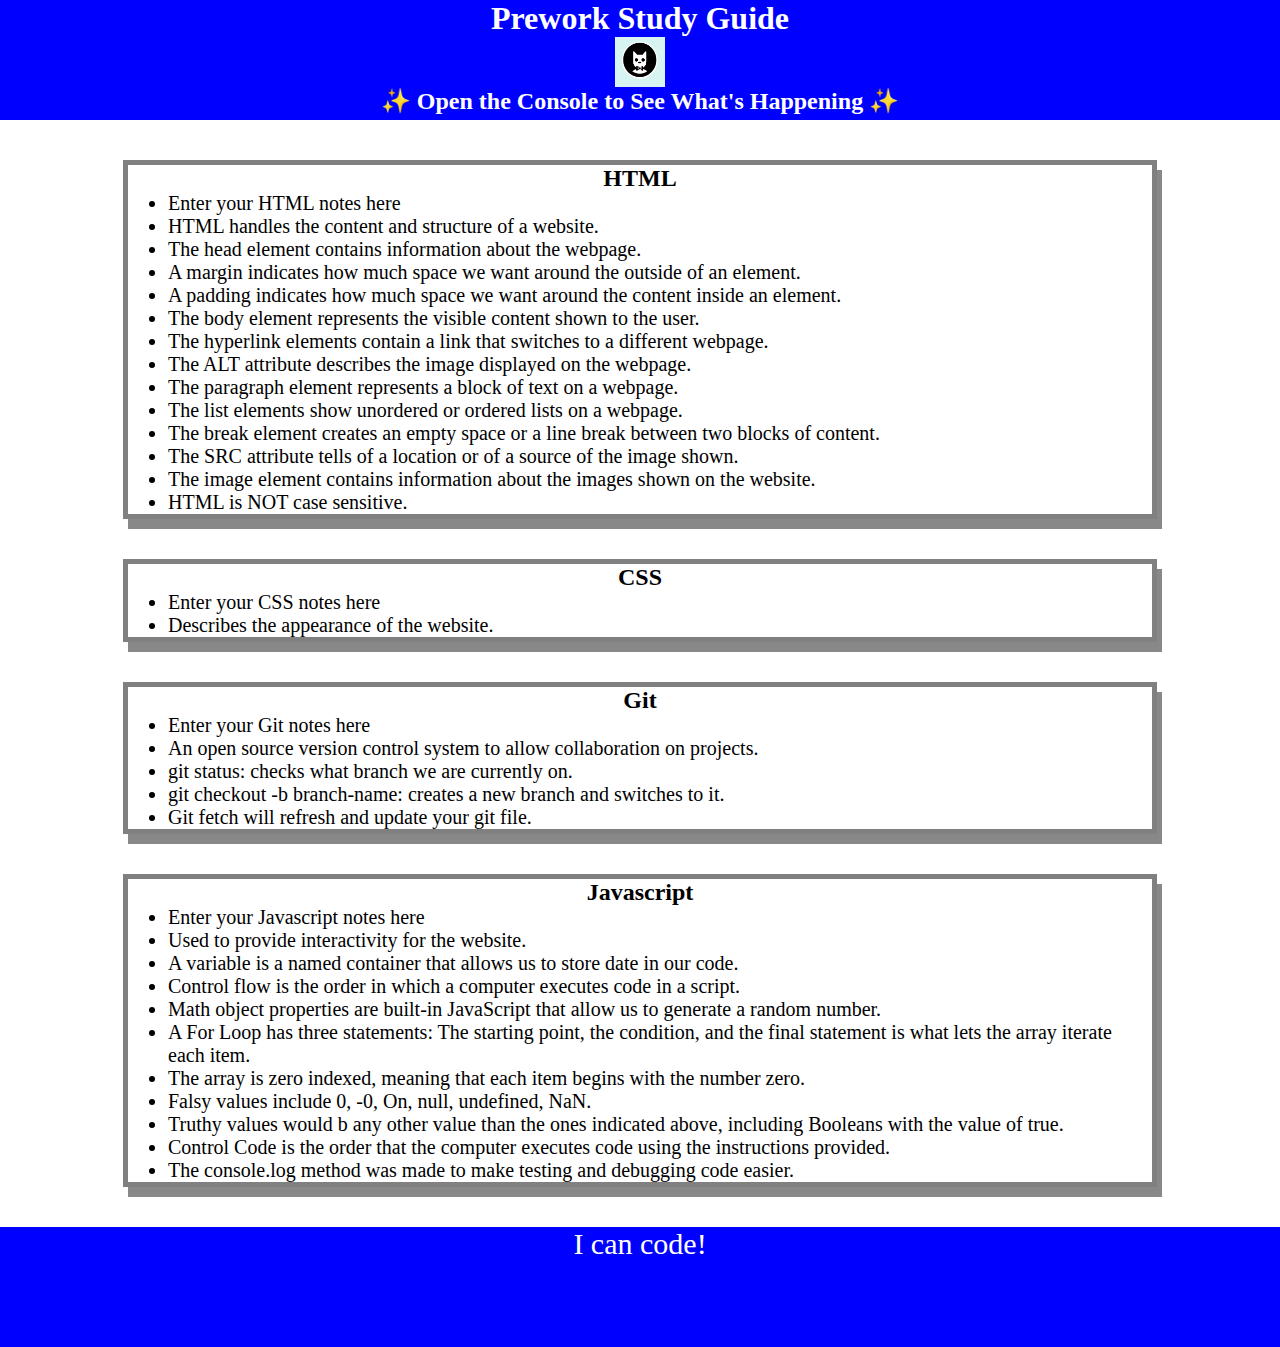
<file: index.html>
<!DOCTYPE html>
<html lang="en">
  <head>
    <meta charset="UTF-8" />
    <meta http-equiv="X-UA-Compatible" content="IE=edge" />
    <meta name="viewport" content="width=device-width, initial-scale=1.0" />
    <link rel="stylesheet" href="./assets/style.css">
    <title>Prework Study Guide</title>
  </head>
  <body>
    <header id="top">
      <h1>Prework Study Guide</h1>
      <img src="./assets/bowtie-cat.png" alt="Profile image of cat wearing a bow tie." />
      <h2>✨ Open the Console to See What's Happening ✨</h2>
    </header>
    <main>
      <section class="card" id="html-section">
        <h2>HTML</h2>
        <ul>
          <li>Enter your HTML notes here</li>
          <li>HTML handles the content and structure of a website.</li>
          <li>The head element contains information about the webpage.</li>
          <li>A margin indicates how much space we want around the outside of an element.</li>
          <li>A padding indicates how much space we want around the content inside an element.</li>
          <li>The body element represents the visible content shown to the user.</li>
          <li>The hyperlink elements contain a link that switches to a different webpage.</li>
          <li>The ALT attribute describes the image displayed on the webpage.</li>
          <li>The paragraph element represents a block of text on a webpage.</li>
          <li>The list elements show unordered or ordered lists on a webpage.</li>
          <li>The break element creates an empty space or a line break between two blocks of content.</li>
          <li>The SRC attribute tells of a location or of a source of the image shown.</li>
          <li>The image element contains information about the images shown on the website.</li>
          <li>HTML is NOT case sensitive.</li>
        </ul>
        </section>
        <section class="card" id="css-section">
          <h2>CSS</h2>
        <ul>
        <li>Enter your CSS notes here</li>
        <li>Describes the appearance of the website.</li>
      </ul>
        </section>
        <section class="card" id="git-section">
          <h2>Git</h2>
          <ul>
            <li>Enter your Git notes here</li>
            <li>An open source version control system to allow collaboration on projects.</li>
            <li>git status: checks what branch we are currently on.</li>
            <li>git checkout -b branch-name: creates a new branch and switches to it.</li>
            <li>Git fetch will refresh and update your git file.</li>
          </ul>
        </section>
        <section class="card" id="javascript-section">
          <h2>Javascript</h2>
          <ul>
            <li>Enter your Javascript notes here</li>
            <li>Used to provide interactivity for the website.</li>
            <li>A variable is a named container that allows us to store date in our code.</li>
            <li>Control flow is the order in which a computer executes code in a script.</li>
            <li>Math object properties are built-in JavaScript that allow us to generate a random number.</li>
            <li>A For Loop has three statements: The starting point, the condition, and the final statement is what lets the array iterate each item.</li>
            <li>The array is zero indexed, meaning that each item begins with the number zero.</li>
            <li>Falsy values include 0, -0, On, null, undefined, NaN.</li>
            <li>Truthy values would b any other value than the ones indicated above, including Booleans with the value of true.</li>
            <li>Control Code is the order that the computer executes code using the instructions provided.</li>
            <li>The console.log method was made to make testing and debugging code easier.</li>
          </ul>
        </section>
    </main>

    <footer>
      <p>I can code!</p>
    </footer>
    <script src="./assets/script.js"></script>
  </body>
</html>
</file>
<file: assets/style.css>
* {
    margin: 0;
    padding: 0;
   }
   
   header,
   footer {
    width: 100%;
    height: 120px;
    background-color: blue;
    color: white;
   }
   
   h1,
   h2 {
    text-align: center;
   }
   
   img {
    display: block;
    height: 50px;
    width: 50px;
    margin-left: auto;
    margin-right: auto;
   }
   
   ul {
    padding-left: 40px;
    font-size: 20px;
   }
   
   p {
    text-align: center;
    font-size: 30px;
   }
   
.card {
    width: 80%;
    margin: 40px auto;
    border: 5px solid gray;
    box-shadow: 5px 10px #888888;
}
</file>
